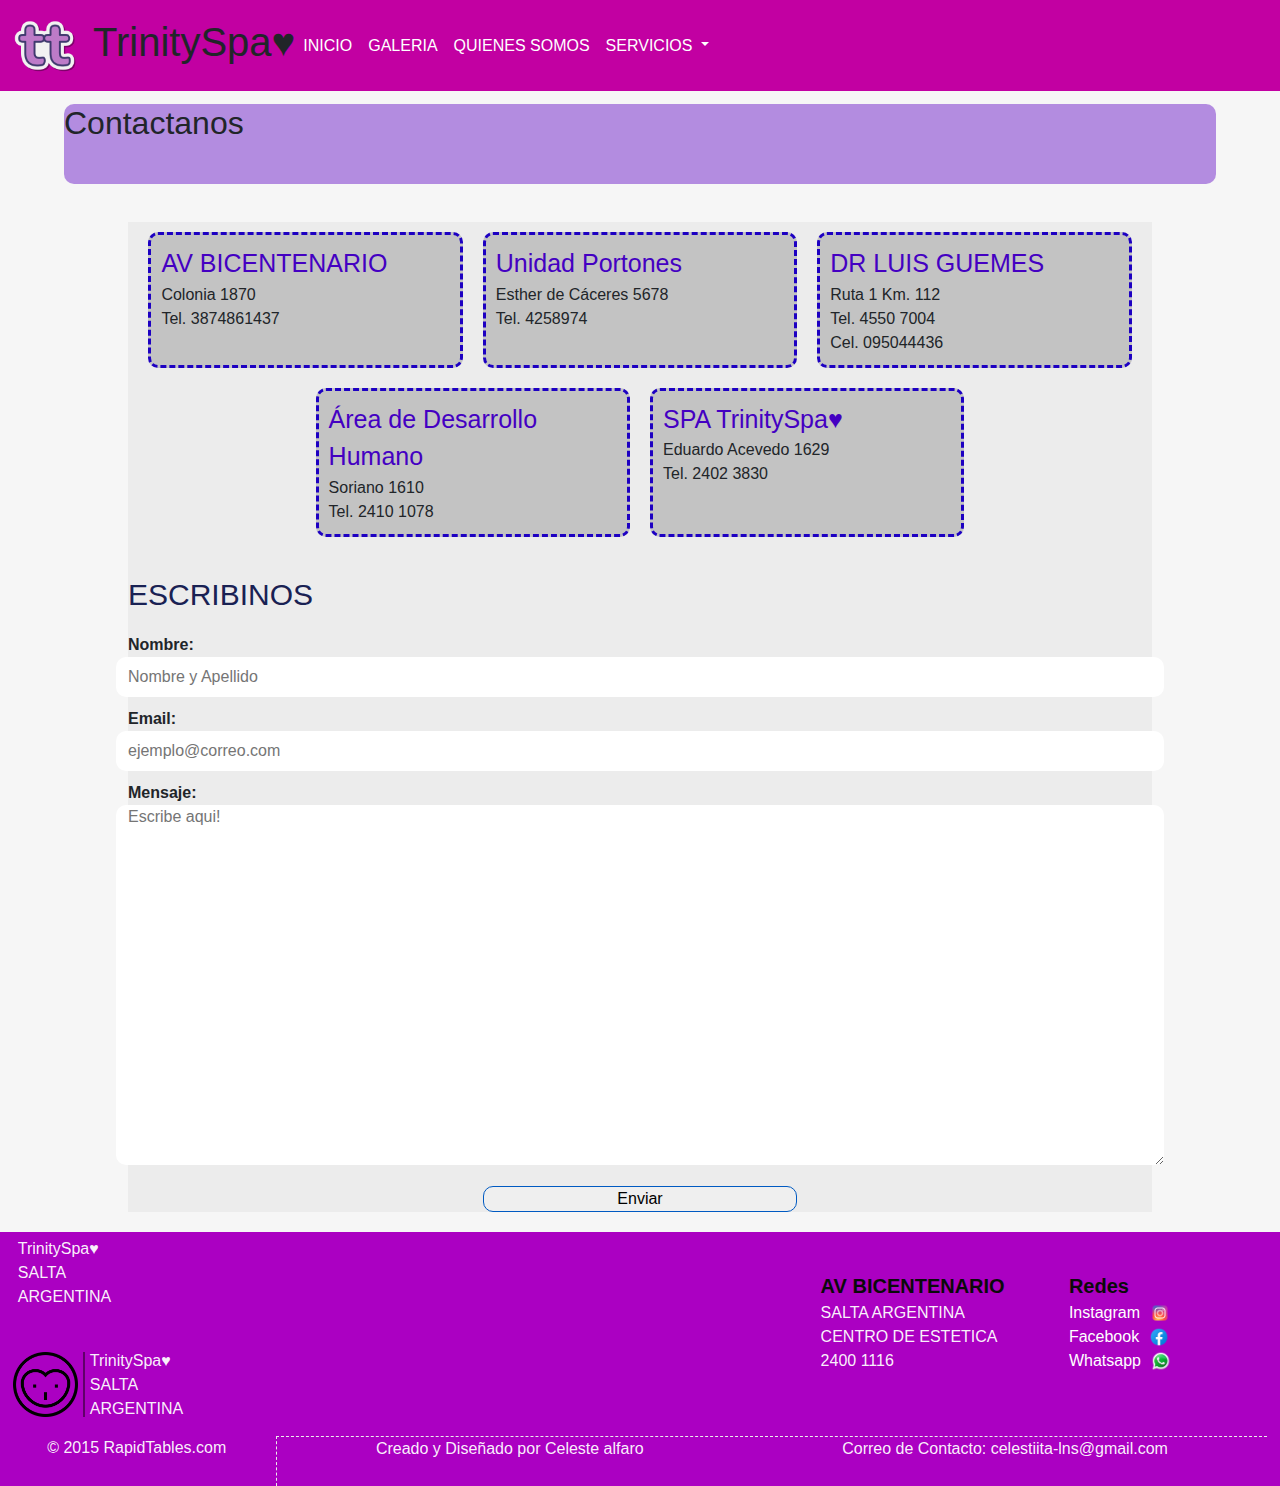
<file: TerceraPreEntrega-celestealfaro/rutes/contacto.html>
<!DOCTYPE html>
<html lang="en">
<head>
    <meta charset="UTF-8">
    <meta http-equiv="X-UA-Compatible" content="IE=edge">
    <meta name="viewport" content="width=device-width, initial-scale=1.0">
    <link rel="stylesheet" href="./../boostrap/css/bootstrap.min.css">
    <link rel="stylesheet" href="./../css/styles.css">
    <title>TrinitySpa♥</title>
    <meta name="description" content="Infor.">
    <meta name="keywords" content="Club spa">
</head>
<body>
    <header>
        <nav class="navbar navbar-expand-lg" style="background-color: #c200a2">
          <div class="container-fluid">
            <a class="navbar-brand" href="./../index.html"
              ><img
                src="./../img/icons8-minúsculas-2-100.png"
                alt="Logo "
                class="navimage"
            /></a>
            <h1>TrinitySpa♥</h1>
            <button
              class="navbar-toggler"
              type="button"
              data-bs-toggle="collapse"
              data-bs-target="#navbarSupportedContent"
              aria-controls="navbarSupportedContent"
              aria-expanded="false"
              aria-label="Toggle navigation"
            >
              <span class="navbar-toggler-icon"></span>
            </button>
            <div class="collapse navbar-collapse" id="navbarSupportedContent">
              <ul class="navbar-nav me-auto mb-2 mb-lg-0">
                <li class="nav-item">
                  <a class="nav-link" aria-current="page" href="./../index.html"
                    >INICIO</a
                  >
                </li>
                <li class="nav-item">
                  <a class="nav-link" href="./../rutes/galeria.html"
                    >GALERIA</a
                  >
                </li>
                <li class="nav-item">
                  <a class="nav-link" href="./../rutes/quienes somos.html"
                    >QUIENES SOMOS</a
                  >
                </li>
                <li class="nav-item dropdown">
                  <a
                    class="nav-link dropdown-toggle"
                    href="#"
                    role="button"
                    data-bs-toggle="dropdown"
                    aria-expanded="false"
                  >
                    SERVICIOS
                  </a>
                  <ul class="dropdown-menu" style="background-color: #ab00c2">
                    <li>
                      <a
                        class="dropdown-item"
                        href="./../rutes/servicios.html"
                        >NUESTROS SERVICIOS</a
                      >
                    </li>
                    <li>
                      <a
                        class="dropdown-item"
                        href="./../rutes/contacto.html"
                        >CONTACTANOS</a
                      >
                    </li>
                  </ul>
                </li>
               
              </ul>
            </div>
          </div>
        </nav>
      </header>
      <div class="titulo"><h2>Contactanos</h2></div>
    <main>
      <section class="contacto">
        <div class="telefonos">
          <div class="row">
            <div class="col-lg-4 col-md-6 col-xs-12">
              <span>AV BICENTENARIO</span><br />
              Colonia 1870 <br />
              Tel. 3874861437
            </div>
            <div class="col-lg-4 col-md-6 col-xs-12">
              <span>Unidad Portones</span><br />
              Esther de Cáceres 5678 <br />
              Tel. 4258974
            </div>
            <div class="col-lg-4 col-md-6 col-xs-12">
              <span>DR LUIS GUEMES</span> <br />
              Ruta 1 Km. 112 <br />
              Tel. 4550 7004 <br />
              Cel. 095044436
            </div>
            <div class="col-lg-4 col-md-6 col-xs-12">
              <span>Área de Desarrollo Humano</span> <br />
              Soriano 1610 <br />
              Tel. 2410 1078
            </div>
            <div class="col-lg-4 col-md-6 col-xs-12">
              <span>SPA TrinitySpa♥</span><br />
              Eduardo Acevedo 1629 <br />
              Tel. 2402 3830
            </div>
          </div>
        </div>
        <div class="nosotros"><h2>ESCRIBINOS</h2></div>
        <div class="contacto-box">
          <form>
            <div class="row">
              <label class="contactoLabel" for="nombre">Nombre:</label>
            <input
              type="text"
              class="contactoInput"
              placeholder="Nombre y Apellido"
              required
            />
            <label class="contactoLabel" for="email">Email:</label>
            <input
              type="text"
              class="contactoInput"
              placeholder="ejemplo@correo.com"
              required
            />
            <label class="contactoLabel" for="mensaje">Mensaje:</label>
            <textarea
              class="contactoTextarea"
              placeholder="Escribe aqui!"
              required
            ></textarea>
            <input class="contactoSubmit" type="submit" value="Enviar" />
          </form>
            </div>
            
        </div>
      </section>
    </main>
    <footer>
      <div class="footcontainer">
        <div class="acj">
          
          <p>TrinitySpa♥ <br />SALTA <br />ARGENTINA</p>
        </div>
        <div class="ymca">
          <img src="./../img/cotilla.png" alt="Logo de SPA" />
          <p>TrinitySpa♥<br />SALTA<br />ARGENTINA</p>
        </div>
        <div class="copyrights">
          <p>&copy; 2015 RapidTables.com</p>
        </div>
        <div class="footercontent">
          <div>
            <span>AV BICENTENARIO </span><br />SALTA ARGENTINA <br />
            CENTRO DE ESTETICA <br />
            2400 1116<br />
            <br />
          </div>
          
          
          <div>
            <ul style="list-style: none">
              <li><span>Redes</span></li>
              <li>
                <a
                  href= "https://www.facebook.com/geicelma/""
                  target= "_blank"
                  >Instagram<img
                    src="./../img/icons8-instagram-48.png"
                    alt="Logo de Instagram"
                /></a>
              </li>
              <li>
                <a
                  href="https://www.facebook.com/geicelma/"
                  target="_blank"
                  >Facebook<img
                    src="./../img/icons8-facebook-rodeado-de-círculo-48.png"
                    alt="Logo de Facebook"
                /></a>
              </li>
              <li>
                <a
                  href="https://wa.me/598093953642/?text=Quisiera%20consultar%20sobre%20los%20precios%20de%20los%20planes"
                  target="_blank"
                  >Whatsapp<img
                    src="./../img/icons8-whatsapp-94.png"
                    alt="Logo de Whatsapp"
                /></a>
              </li>
            </ul>
            <br />
          </div>
        </div>
        <div class="creator">
          <div><p>Creado y Diseñado por Celeste alfaro</p></div>
          <div><p>Correo de Contacto: celestiita-lns@gmail.com</p></div>
        </div>
      </div>
    </footer>
  
  
    
    <script
      src="./../boostrap/js/bootstrap.bundle.min.js"
    ></script>
  </body>
</html>
</file>
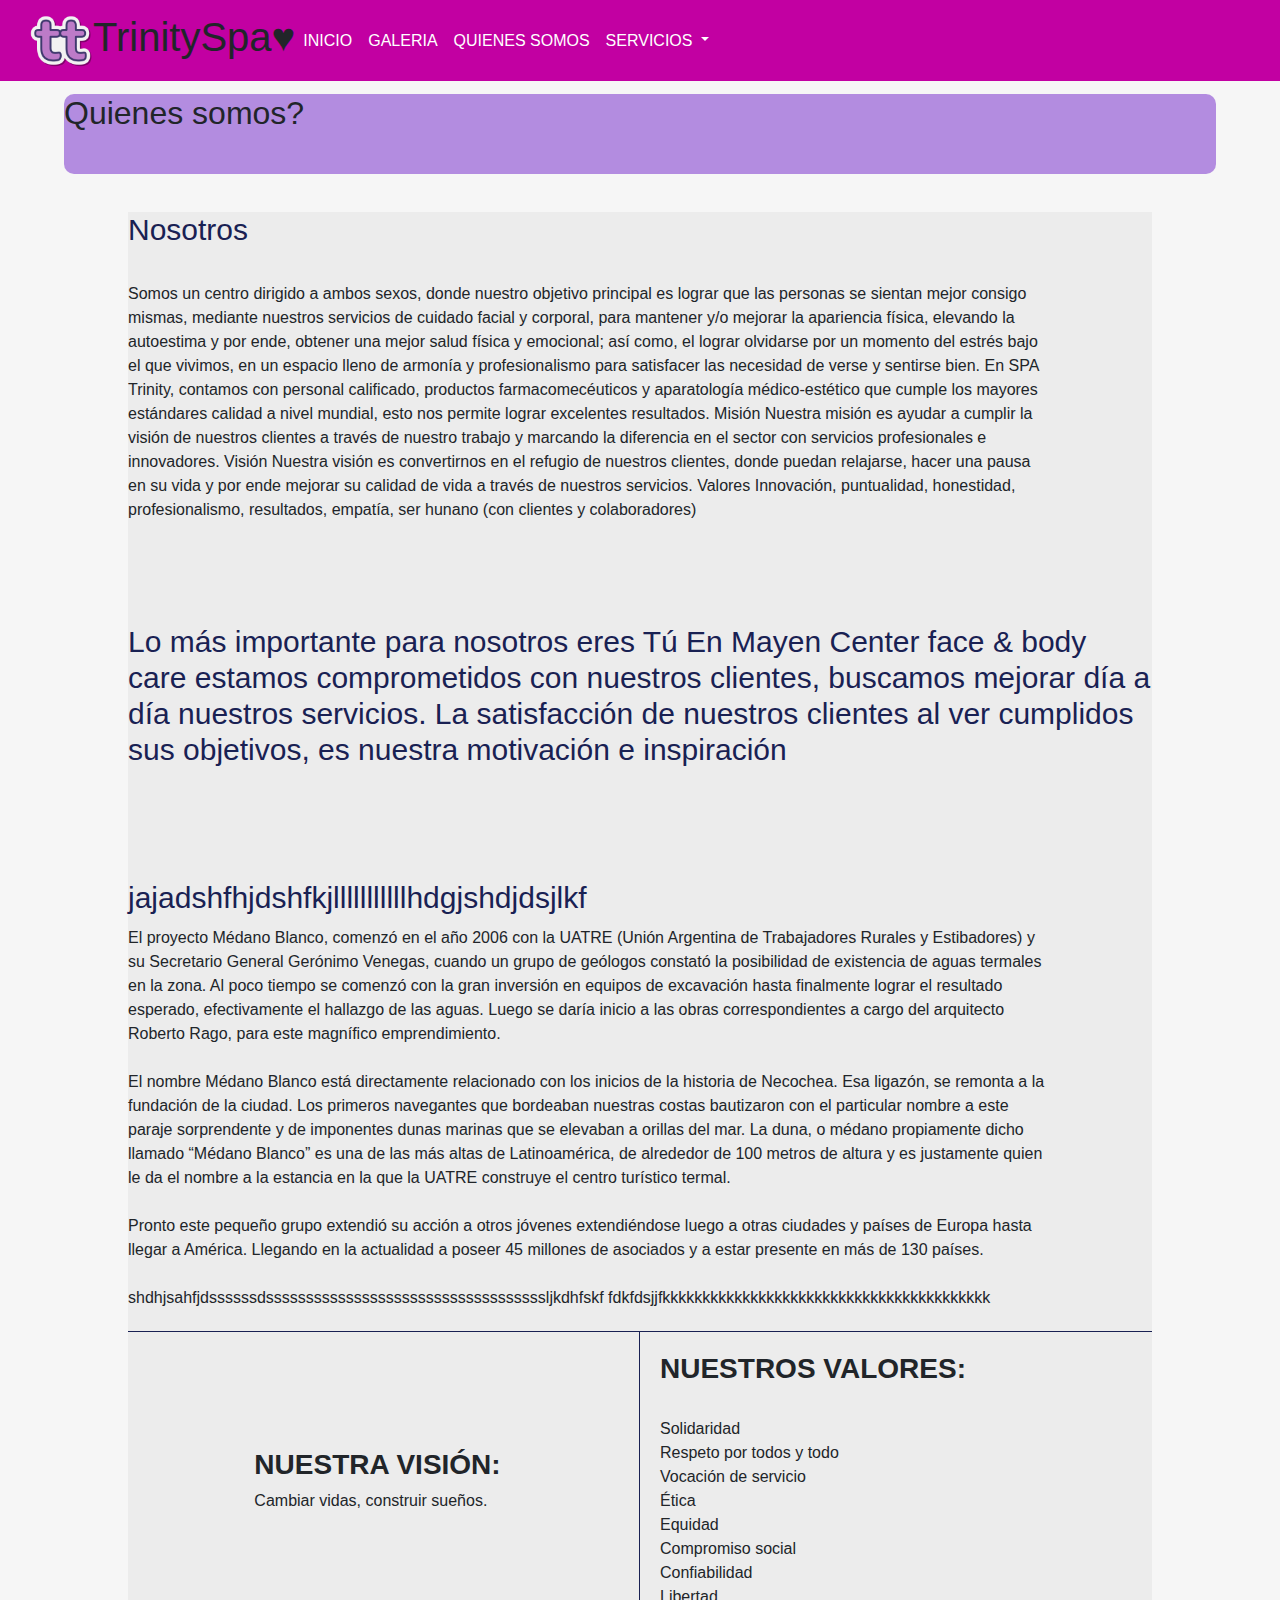
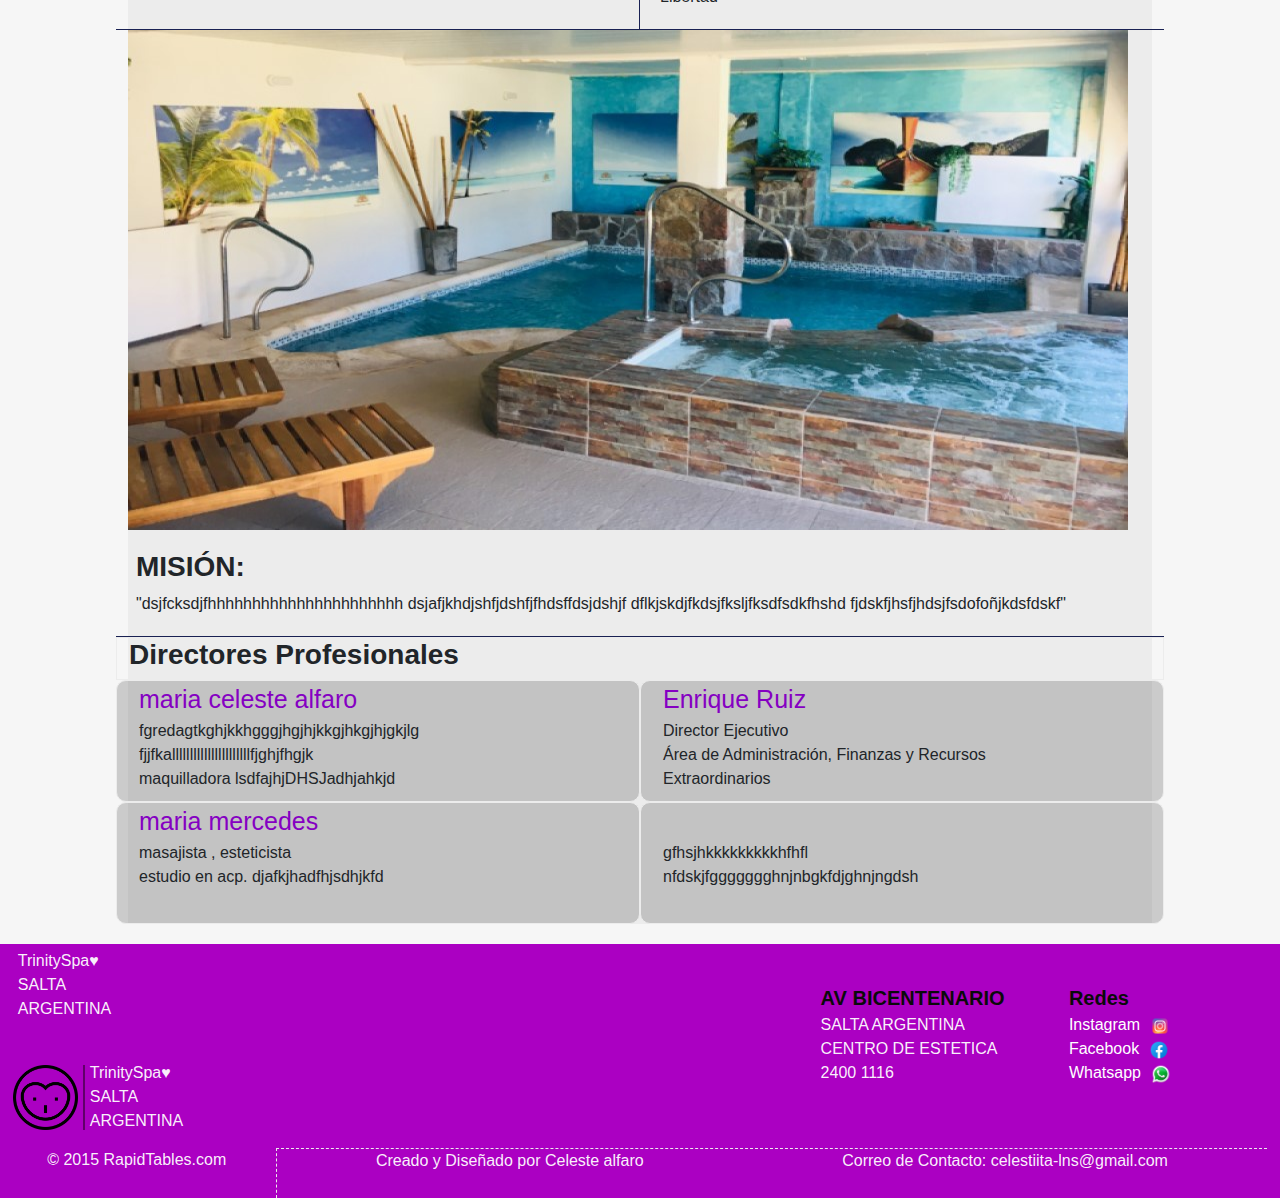
<file: TerceraPreEntrega-celestealfaro/rutes/quienes somos.html>
<!DOCTYPE html>
<html lang="en">
  <head>
    <meta charset="UTF-8" />
    <meta http-equiv="X-UA-Compatible" content="IE=edge" />
    <meta name="viewport" content="width=device-width, initial-scale=1.0" />
    <link rel="stylesheet" href="./../boostrap/css/bootstrap.min.css" />
    <link rel="stylesheet" href="./../css/styles.css" />
    
    <title>TrinitySpa♥</title>
    <meta name="keywords" content="centro de spa" />
    
  </head>
  <body>
    <header>
      <nav class="navbar navbar-expand-lg" style="background-color: #c200a2">
        <div class="container-fluid">
          <a class="navbar-brand" href="./../index.html"
            ></a>
            <img
                src="./../img/icons8-minúsculas-2-100.png"
                alt="Logo "
                class="navimage"
            />
          <h1>TrinitySpa♥</h1>
          <button
            class="navbar-toggler"
            type="button"
            data-bs-toggle="collapse"
            data-bs-target="#navbarSupportedContent"
            aria-controls="navbarSupportedContent"
            aria-expanded="false"
            aria-label="Toggle navigation"
          >
            <span class="navbar-toggler-icon"></span>
          </button>
          <div class="collapse navbar-collapse" id="navbarSupportedContent">
            <ul class="navbar-nav me-auto mb-2 mb-lg-0">
              <li class="nav-item">
                <a class="nav-link" aria-current="page" href="./../index.html"
                  >INICIO</a
                >
              </li>
              <li class="nav-item">
                <a class="nav-link" href="./../rutes/galeria.html"
                  >GALERIA</a
                >
            </li>
            <li class="nav-item">
              <a class="nav-link" href="./../rutes/quienes somos.html"
                >QUIENES SOMOS</a
              >
            </li>
              <li class="nav-item dropdown">
                <a
                  class="nav-link dropdown-toggle"
                  href="#"
                  role="button"
                  data-bs-toggle="dropdown"
                  aria-expanded="false"
                >
                
               SERVICIOS
                </a>
                <ul class="dropdown-menu" style="background-color: #c200b2">
                  <li>
                    <a
                      class="dropdown-item"
                      href="./../rutes/servicios.html"
                      >Nuestros Servicios</a
                    >
                  </li>
                  <li>
                    <a
                      class="dropdown-item"
                      href="./../rutes/contacto.html"
                      >Contactanos</a
                    >
                  </li>
                </ul>
              </li>
              
        </div>
      </nav>
    </header>

    <div class="titulo"><h2>Quienes somos?</h2></div>
    <main>
      <section class="nosotros">
        <h2>Nosotros</h2>
        <br />

        <p>
          Somos un centro dirigido a ambos sexos, donde nuestro objetivo principal es lograr que las personas se sientan
mejor consigo mismas, mediante nuestros servicios de cuidado facial y corporal, para mantener y/o mejorar la
apariencia física, elevando la autoestima y por ende, obtener una mejor salud física y emocional; así como, el
lograr olvidarse por un momento del estrés bajo el que vivimos, en un espacio lleno de armonía y
profesionalismo para satisfacer las necesidad de verse y sentirse bien.
En SPA Trinity, contamos con personal calificado, productos farmacomecéuticos y aparatología médico-estético
que cumple los mayores estándares calidad a nivel mundial, esto nos permite lograr excelentes resultados.
Misión
Nuestra misión es ayudar a cumplir la visión de nuestros clientes a través de nuestro trabajo y marcando la
diferencia en el sector con servicios profesionales e innovadores.
Visión
Nuestra visión es convertirnos en el refugio de nuestros clientes, donde puedan relajarse, hacer una pausa en su
vida y por ende mejorar su calidad de vida a través de nuestros servicios.
Valores
Innovación, puntualidad, honestidad, profesionalismo, resultados, empatía, ser hunano (con clientes y
colaboradores)
        </p>

        <br /><br /><br />
        <h2>Lo más importante para nosotros eres Tú
          En Mayen Center face & body care estamos comprometidos con nuestros clientes, buscamos mejorar día a día nuestros servicios. La
          satisfacción de nuestros clientes al ver cumplidos sus objetivos, es nuestra motivación e inspiración
      </h2>
        

        <br /><br /><br />
        <h2>jajadshfhjdshfkjlllllllllllhdgjshdjdsjlkf</h2>
        <p>
          El proyecto Médano Blanco, comenzó en el año 2006 con la UATRE (Unión Argentina de Trabajadores Rurales y Estibadores) y su Secretario General Gerónimo Venegas,
           cuando un grupo de geólogos constató la posibilidad de existencia de aguas termales en la zona.
          Al poco tiempo se comenzó con la gran inversión en equipos de excavación hasta finalmente lograr el resultado esperado, efectivamente el hallazgo de las aguas.
          Luego se daría inicio a las obras correspondientes a cargo del arquitecto Roberto Rago, para este magnífico emprendimiento.

          <br /><br />
          El nombre Médano Blanco está directamente relacionado con los inicios de la historia de Necochea. 
          Esa ligazón, se remonta a la fundación de la ciudad. Los primeros navegantes que bordeaban nuestras costas bautizaron con el particular nombre a este paraje
           sorprendente y de imponentes dunas marinas que se elevaban a orillas del mar.
          La duna, o médano propiamente dicho llamado “Médano Blanco” es una de las más altas de Latinoamérica, 
          de alrededor de 100 metros de altura y es justamente quien le da el nombre a la estancia en la que la UATRE 
           construye el centro turístico termal.
          <br /><br />
          Pronto este pequeño grupo extendió su acción a otros jóvenes
          extendiéndose luego a otras ciudades y países de Europa hasta llegar a
          América. Llegando en la actualidad a poseer 45 millones de asociados y
          a estar presente en más de 130 países.
          <br /><br />
          shdhjsahfjdssssssdsssssssssssssssssssssssssssssssssssljkdhfskf
          fdkfdsjjfkkkkkkkkkkkkkkkkkkkkkkkkkkkkkkkkkkkkkkkkk
         </p>
        <div class="nosotroscontainer">
          <div class="row">
            <div class="vision col-lg-6 col-md-12">
              <h3 class="bold">NUESTRA VISIÓN:</h3>
              Cambiar vidas, construir sueños.
            </div>
            <div class="valores col-lg-6 col-md-12">
              <h3 class="bold">NUESTROS VALORES:</h3>
              <br />
              Solidaridad <br />
              Respeto por todos y todo<br />
              Vocación de servicio<br />
              Ética<br />
              Equidad<br />
              Compromiso social<br />
              Confiabilidad<br />
              Libertad
            </div>
          </div>
          <img src="./../img/climatizada_inicio.jpg" height="500" width="1000">
          <div class="row">
            <div class="mision col-lg-12">
              <h3 class="bold">MISIÓN:</h3>
              "dsjfcksdjfhhhhhhhhhhhhhhhhhhhhhh
              dsjafjkhdjshfjdshfjfhdsffdsjdshjf
              dflkjskdjfkdsjfksljfksdfsdkfhshd
              fjdskfjhsfjhdsjfsdofoñjkdsfdskf"
            </div>
          </div>

          <div class="directores">
            <div class="row">
              <div class="col-lg-12">
                <h3 class="bold">Directores Profesionales</h3>
              </div>
            </div>
            <div class="row">
              <div class="col-lg-6 hijo">
                <p>
                  <span>maria celeste alfaro</span> <br />
                  fgredagtkghjkkhgggjhgjhjkkgjhkgjhjgkjlg<br />
                  fjjfkallllllllllllllllllllllfjghjfhgjk<br />
                  maquilladora lsdfajhjDHSJadhjahkjd
                </p>
              </div>
              <div class="col-lg-6 hijo">
                <p>
                  <span>Enrique Ruiz</span> <br />
                  Director Ejecutivo <br />
                  Área de Administración, Finanzas y Recursos Extraordinarios
                </p>
              </div>
            </div>
            <div class="row">
              <div class="col-lg-6 hijo">
                <p>
                  <span>maria mercedes</span> <br />
                  masajista , esteticista <br />
                  estudio en acp. djafkjhadfhjsdhjkfd
                </p>
              </div>

              <div class="col-lg-6 hijo">
                <p>
                  <span></span> <br />
                  gfhsjhkkkkkkkkkhfhfl <br />
                  nfdskjfggggggghnjnbgkfdjghnjngdsh
                </p>
              </div>
            </div>
            
          </div>
        </div>
      </section>
    </main>

    <footer>
      <div class="footcontainer">
        <div class="acj">
          
          <p>TrinitySpa♥ <br />SALTA <br />ARGENTINA</p>
        </div>
        <div class="ymca">
          <img src="./../img/cotilla.png" alt="Logo de SPA" />
          <p>TrinitySpa♥<br />SALTA<br />ARGENTINA</p>
        </div>
        <div class="copyrights">
          <p>&copy; 2015 RapidTables.com</p>
        </div>
        <div class="footercontent">
          <div>
            <span>AV BICENTENARIO </span><br />SALTA ARGENTINA <br />
            CENTRO DE ESTETICA <br />
            2400 1116<br />
            <br />
          </div>
          
          
          <div>
            <ul style="list-style: none">
              <li><span>Redes</span></li>
              <li>
                <a
                  href= "https://www.facebook.com/geicelma/""
                  target= "_blank"
                  >Instagram<img
                    src="./../img/icons8-instagram-48.png"
                    alt="Logo de Instagram"
                /></a>
              </li>
              <li>
                <a
                  href="https://www.facebook.com/geicelma/"
                  target="_blank"
                  >Facebook<img
                    src="./../img/icons8-facebook-rodeado-de-círculo-48.png"
                    alt="Logo de Facebook"
                /></a>
              </li>
              <li>
                <a
                  href="https://wa.me/598093953642/?text=Quisiera%20consultar%20sobre%20los%20precios%20de%20los%20planes"
                  target="_blank"
                  >Whatsapp<img
                    src="./../img/icons8-whatsapp-94.png"
                    alt="Logo de Whatsapp"
                /></a>
              </li>
            </ul>
            <br />
          </div>
        </div>
        <div class="creator">
          <div><p>Creado y Diseñado por Celeste alfaro</p></div>
          <div><p>Correo de Contacto: celestiita-lns@gmail.com</p></div>
        </div>
      </div>
    </footer>
    </body>
    <script
      src="./../boostrap/js/bootstrap.bundle.min.js"
      integrity="sha384-u1OknCvxWvY5kfmNBILK2hRnQC3Pr17a+RTT6rIHI7NnikvbZlHgTPOOmMi466C8"
      crossorigin="anonymous"
    ></script>
</html>
</file>
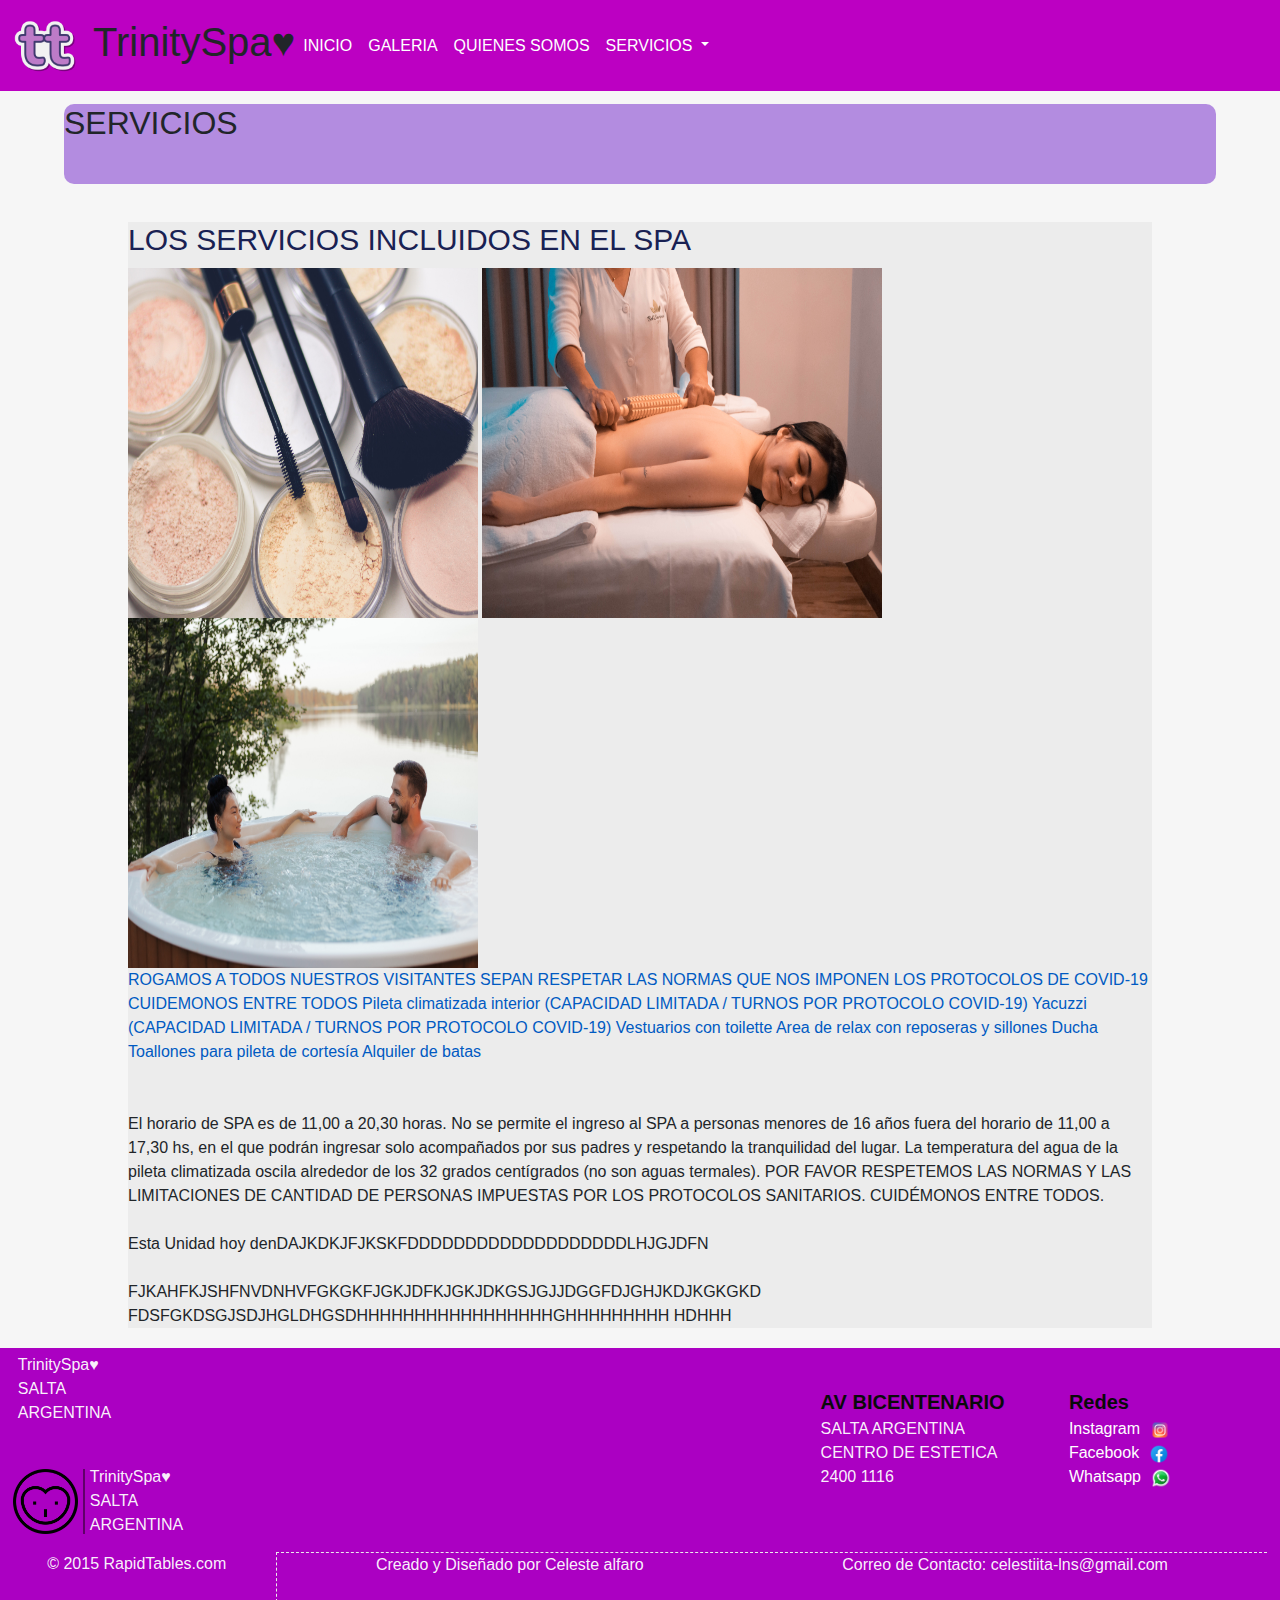
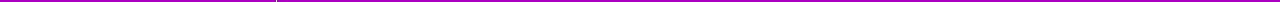
<file: TerceraPreEntrega-celestealfaro/rutes/servicios.html>
<!DOCTYPE html>
<html lang="en">
  <head>
    <meta charset="UTF-8" />
    <meta http-equiv="X-UA-Compatible" content="IE=edge" />
    <meta name="viewport" content="width=device-width, initial-scale=1.0" />
    <link rel="stylesheet" href="./../boostrap/css/bootstrap.min.css" />
    <link rel="stylesheet" href="./../css/styles.css" />
    <link
      rel="shortcut icon"
      href="servicios.html"
      type="image/x-icon"
    />
    <title>TrinitySpa♥</title>
    <meta
      name="description"
      content="PROMOCIONES DEL MES"
    />
    <meta name="keywords" content="Club deportivo" />
  </head>
  <body>
    <header>
      <nav class="navbar navbar-expand-lg" style="background-color: #bc00c2">
        <div class="container-fluid">
          <a class="navbar-brand" href="./../index.html"
            ><img
              src="./../img/icons8-minúsculas-2-100.png"
              alt="Logo"
              class="navimage"
          /></a>
          <h1>TrinitySpa♥</h1>
          <button
            class="navbar-toggler"
            type="button"
            data-bs-toggle="collapse"
            data-bs-target="#navbarSupportedContent"
            aria-controls="navbarSupportedContent"
            aria-expanded="false"
            aria-label="Toggle navigation"
          >
            <span class="navbar-toggler-icon"></span>
          </button>
          <div class="collapse navbar-collapse" id="navbarSupportedContent">
            <ul class="navbar-nav me-auto mb-2 mb-lg-0">
              <li class="nav-item">
                <a class="nav-link" aria-current="page" href="./../index.html"
                  >INICIO</a
                >
              </li>
              <li class="nav-item">
                <a class="nav-link" href="./../rutes/galeria.html"
                  >GALERIA</a
                >
              
              <li class="nav-item">
                <a class="nav-link" href="./../rutes/quienes somos.html"
                  >QUIENES SOMOS</a
                >
              </li>
              <li class="nav-item dropdown">
                <a
                  class="nav-link dropdown-toggle"
                  href="#"
                  role="button"
                  data-bs-toggle="dropdown"
                  aria-expanded="false"
                >
                  SERVICIOS
                </a>
              </a>
              <ul class="dropdown-menu" style="background-color: #ab00c2">
                <li>
                  <a
                    class="dropdown-item"
                    href="./../rutes/servicios.html"
                    >NUESTROS SERVICIOS</a
                  >
                </li>
                <li>
                  <a
                    class="dropdown-item"
                    href="./../rutes/contacto.html"
                    >CONTACTANOS</a
                  >
                <ul class="dropdown-menu" style="background-color: #c200c2">
                 
          </div>
        </div>
      </nav>
    </header>
    <div class="titulo"><h2>SERVICIOS</h2></div>
    <main>
      <section class="unidadportones">
        <div class="nosotros">
          <h2>LOS SERVICIOS INCLUIDOS EN EL SPA</h2>
          <p>
            <img src="./../img/maquillaje2.jpg" alt="" height="350" width="350">
            <img src="./../img/masajes.jpg" alt="" height="350" width="400">
            <img src="./../img/spapareja.jpg" alt="" height="350" width="350">
            <div>
            <span
              >ROGAMOS A TODOS NUESTROS VISITANTES SEPAN RESPETAR LAS NORMAS QUE NOS IMPONEN LOS PROTOCOLOS DE COVID-19
              CUIDEMONOS ENTRE TODOS
              Pileta climatizada interior (CAPACIDAD LIMITADA / TURNOS POR PROTOCOLO COVID-19)
              Yacuzzi (CAPACIDAD LIMITADA / TURNOS POR PROTOCOLO COVID-19)
              Vestuarios con toilette
              Area de relax con reposeras y sillones
              Ducha
              Toallones para pileta de cortesía
              Alquiler de batas </span
            ></div><br /><br />
            El horario de SPA es de 11,00 a 20,30 horas. No se permite el ingreso al SPA a personas menores de 16 años fuera del horario de 11,00 
            a 17,30 hs, en el que podrán ingresar solo acompañados por sus padres y respetando la tranquilidad del lugar. La temperatura del agua de 
            la pileta climatizada oscila alrededor de los 32 grados centígrados (no son aguas termales).
           
 
            POR FAVOR RESPETEMOS LAS NORMAS Y LAS LIMITACIONES DE CANTIDAD DE PERSONAS IMPUESTAS POR LOS PROTOCOLOS SANITARIOS. 
            CUIDÉMONOS ENTRE TODOS.
            <br /><br />

            Esta Unidad hoy denDAJKDKJFJKSKFDDDDDDDDDDDDDDDDDDDLHJGJDFN
            <br /><br />

            FJKAHFKJSHFNVDNHVFGKGKFJGKJDFKJGKJDKGSJGJJDGGFDJGHJKDJKGKGKD
            FDSFGKDSGJSDJHGLDHGSDHHHHHHHHHHHHHHHHHGHHHHHHHHH
            HDHHH
          </p>
        </div>
      </section>
    </main>
    <footer>
      <div class="footcontainer">
        <div class="acj">
          
          <p>TrinitySpa♥ <br />SALTA <br />ARGENTINA</p>
        </div>
        <div class="ymca">
          <img src="./../img/cotilla.png" alt="Logo de SPA" />
          <p>TrinitySpa♥<br />SALTA<br />ARGENTINA</p>
        </div>
        <div class="copyrights">
          <p>&copy; 2015 RapidTables.com</p>
        </div>
        <div class="footercontent">
          <div>
            <span>AV BICENTENARIO </span><br />SALTA ARGENTINA <br />
            CENTRO DE ESTETICA <br />
            2400 1116<br />
            <br />
          </div>
          
          
          <div>
            <ul style="list-style: none">
              <li><span>Redes</span></li>
              <li>
                <a
                  href= "https://www.facebook.com/geicelma/""
                  target= "_blank"
                  >Instagram<img
                    src="./../img/icons8-instagram-48.png"
                    alt="Logo de Instagram"
                /></a>
              </li>
              <li>
                <a
                  href="https://www.facebook.com/geicelma/"
                  target="_blank"
                  >Facebook<img
                    src="./../img/icons8-facebook-rodeado-de-círculo-48.png"
                    alt="Logo de Facebook"
                /></a>
              </li>
              <li>
                <a
                  href="https://wa.me/598093953642/?text=Quisiera%20consultar%20sobre%20los%20precios%20de%20los%20planes"
                  target="_blank"
                  >Whatsapp<img
                    src="./../img/icons8-whatsapp-94.png"
                    alt="Logo de Whatsapp"
                /></a>
              </li>
            </ul>
            <br />
          </div>
        </div>
        <div class="creator">
          <div><p>Creado y Diseñado por Celeste alfaro</p></div>
          <div><p>Correo de Contacto: celestiita-lns@gmail.com</p></div>
        </div>
      </div>
    </footer>
    </body>
    <script
      src="./../boostrap/js/bootstrap.bundle.min.js"
      integrity="sha384-u1OknCvxWvY5kfmNBILK2hRnQC3Pr17a+RTT6rIHI7NnikvbZlHgTPOOmMi466C8"
      crossorigin="anonymous"
    ></script>
</html>
</file>
<file: TerceraPreEntrega-celestealfaro/css/styles.css>
body {
  font-family: Arial, Helvetica, sans-serif;
  font-size: 16px;
  background-color: #ececec77;
}

* {
  margin: 0px;
  padding: 0px;
  box-sizing: border-box;
}

.bold {
  font-weight: bolder;
}

.hijo {
  border-radius: 10px;
}
.hijo img {
  width: 100%;
  border-radius: 10px;
  height: 100%;
  overflow: hidden;
}

.artigassect .nosotros h3 {
  margin-top: 4%;
}
.artigassect .videoartigas {
  display: flex;
  justify-content: center;
  padding: 2%;
  width: 100%;
  margin: 2%;
}

.navimage {
  height: 65px;
}

.navbar a {
  color: white;
}

.nav-linkhover {
  color: #ff1e47;
}

footer {
  background-color: #ab00c2;
  width: 100%;
  height: auto;
  display: flex;
  align-items: center;
}
footer .footcontainer {
  margin: auto;
  width: 98%;
  height: 70%;
  display: grid;
  -moz-column-gap: 15px;
       column-gap: 15px;
  grid-template-columns: 1fr 4fr;
  grid-template-rows: 1fr 1fr 0.1fr;
  grid-template-areas: "logoacj footercontent" "logoymca footercontent" "copyrights creator";
}
footer .footcontainer span {
  color: rgb(10, 10, 10);
  font-weight: 700;
  font-size: 20px;
}
footer .footcontainer .creator {
  grid-area: creator;
  color: rgba(255, 255, 255, 0.952);
  display: flex;
  justify-content: space-around;
  border-top: #ececec 1px dashed;
  border-left: #ececec 1px dashed;
  height: 50px;
}
footer .footcontainer .acj {
  margin-bottom: 20px;
  grid-area: logoacj;
  display: flex;
  align-items: center;
}
footer .footcontainer .ymca {
  grid-area: logoymca;
  display: flex;
  align-items: center;
}
footer .footcontainer .copyrights {
  grid-area: copyrights;
  color: rgba(255, 255, 255, 0.952);
  text-align: center;
}
footer .footcontainer .footercontent {
  display: flex;
  grid-area: footercontent;
  color: rgba(255, 255, 255, 0.952);
  flex-direction: row;
  flex-wrap: wrap;
  gap: 50px;
  align-items: center;
  justify-content: flex-end;
}
footer .footcontainer .footercontent ul {
  margin: 0px;
  padding: 0%;
}
footer .footcontainer .footercontent li img {
  margin-left: 10px;
  width: 20px;
}
footer .footcontainer .footercontent div {
  height: 1fr;
  width: 20%;
}
footer .footcontainer .footercontent div a {
  color: #fff;
  text-decoration: none;
}
footer .footcontainer .acj {
  display: flex;
  color: rgba(255, 255, 255, 0.952);
  margin-bottom: 20px;
  grid-area: logoacj;
  display: flex;
  align-items: center;
}
footer .footcontainer .acj p {
  margin: 5px;
}
footer .footcontainer .acj img {
  height: 65px;
  border-right: 2px solid rgb(0, 49, 105);
}
footer .footcontainer .ymca {
  display: flex;
  color: rgba(255, 255, 255, 0.952);
  grid-area: logoymca;
  display: flex;
  align-items: center;
}
footer .footcontainer .ymca p {
  margin: 5px;
}
footer .footcontainer .ymca img {
  height: 65px;
  border-right: 2px solid rgb(96, 0, 105);
}
footer .footcontainer .acj img {
  padding: 0 8px 0 8px;
}
footer .footcontainer .ymca img {
  padding-right: 5px;
}

.titulo {
  margin: 1% auto 3% auto;
  border-radius: 10px;
  width: 90%;
  height: 80px;
  background-color: #5b00c26e;
}
.titulo h1 {
  position: relative;
  top: 20px;
  right: -30px;
  color: white;
  font-size: 30px;
  font-weight: 700;
  width: 50%;
  margin: 0%;
  display: inline;
}

.tituloartigas {
  margin: 1% auto 3% auto;
  border-radius: 10px;
  width: 90%;
  height: 80px;
  background-color: rgb(152, 188, 17);
}
.tituloartigas h1 {
  position: relative;
  top: 20px;
  right: -30px;
  color: white;
  font-size: 30px;
  font-weight: 700;
  width: 50%;
  margin: 0%;
  display: inline;
}

main {
  width: 80%;
  height: auto;
  margin: 0px auto;
  margin-top: 10px;
  margin-bottom: 20px;
  background-color: #ececec;
}
main .gridhome {
  width: 100%;
  height: 100%;
  display: grid;
  gap: 10px;
  grid-template-columns: 1fr 1fr;
  grid-template-rows: auto auto auto auto auto;
  grid-template-areas: "plan plan" "horarios horarios" "unite fundacion" "aporte fundacion" "trabaja iuacj"; ;
}
main .gridhome .plan {
  grid-area: plan;
  height: auto;
}
main .gridhome .horarios {
  grid-area: horarios;
  background-color: #192153;
  height: auto;
  text-align: center;
  overflow: auto;
  display: block;
}
main .gridhome .horarios .horarioslista {
  display: flex;
  list-style: none;
  justify-content: space-around;
  margin-top: auto;
  position: relative;
  top: 15px;
  left: -15px;
  flex-wrap: wrap;
}
main .gridhome .horarios .horarioslista a {
  color: #aeedff;
  text-decoration: none;
  font-size: 14px;
  font-weight: 400;
}
main .gridhome .horarios .horarioslista a span {
  color: white;
  font-weight: bolder;
}
main .gridhome .horarios img {
  width: 70px;
  height: auto;
  display: inline;
}
main .gridhome .unite {
  grid-area: unite;
  height: auto;
  background-image: url(./../img/nuestrospa.jpg);
  display: flex;
  align-items: center;
  justify-content: space-between;
  background-color: #848588de;
  color: rgba(255, 255, 255, 0.63);
  padding: 30px 20px;
  font-size: 14px;
}
main .gridhome .unite span {
  font-weight: 900;
  font-size: 28px;
}
main .gridhome .unite a {
  transition: 0.5s;
  text-decoration: none;
  color: #192153;
  display: inline-block;
  font-size: 20px;
  padding: 5px 15px;
  margin: 10px;
  background-color: #baaeff77;
  border-radius: 15px;
  font-weight: 700;
}
main .gridhome .unite a:hover {
  text-decoration: none;
  color: #192153;
  display: inline-block;
  font-size: 30px;
  padding: 5px 15px;
  margin: 0px;
  background-color: #b3aeff;
  border-radius: 15px;
  font-weight: 700;
}
main .gridhome .fundacion {
  grid-area: fundacion;
  height: auto;
}
main .gridhome .aporte {
  grid-area: aporte;
  height: auto;
}
main .gridhome .trabaja {
  grid-area: trabaja;
  height: auto;
}
main .gridhome .iuacj {
  grid-area: iuacj;
  height: auto;
}

.nosotros p {
  text-align: left;
  margin: auto;
  width: 90%;
  margin: 0%;
}
.nosotros h2 {
  margin-top: 30px;
  color: #192153;
  font-size: 30px;
  margin-bottom: 10px;
}
.nosotros .nosotroscontainer {
  margin-top: 2%;
  border-top: #192153 solid 1px;
}
.nosotros .nosotroscontainer .vision {
  padding: 20px;
  display: flex;
  border-right: #192153 solid 1px;
  border-bottom: #192153 solid 1px;
  flex-wrap: wrap;
  flex-direction: column;
  align-content: center;
  justify-content: center;
}
.nosotros .nosotroscontainer .valores {
  padding: 20px;
  display: flex;
  border-bottom: #192153 solid 1px;
  flex-wrap: wrap;
  flex-direction: column;
  align-content: flex-start;
}
.nosotros .nosotroscontainer .mision {
  padding: 20px;
  display: flex;
  border-bottom: #192153 solid 1px;
  flex-wrap: wrap;
  flex-direction: column;
  align-content: flex-start;
}
.nosotros .nosotroscontainer .mision h4 {
  text-align: center;
}
.nosotros .nosotroscontainer .directores .row .hijo {
  background-color: rgba(0, 0, 0, 0.172);
}
.nosotros .nosotroscontainer .directores .row div {
  border: #ececec solid 1px;
}
.nosotros .nosotroscontainer .directores .row div p {
  min-height: 120px;
  padding: 0px 10px;
}
.nosotros .nosotroscontainer .directores .row div h4 {
  text-align: center;
  color: #192153;
  font-size: 30px;
  margin: 1% 0%;
}
.nosotros .nosotroscontainer .directores .row div span {
  color: #8500c2;
  font-size: 25px;
}

.telefonos .row {
  justify-content: center;
}
.telefonos .row div {
  background-color: rgba(0, 0, 0, 0.172);
  max-width: 30%;
  padding: 10px;
  border-radius: 10px;
  margin: 10px 10px;
  border: dashed 3px #1d00c2;
}
.telefonos .row div span {
  color: #4400c2;
  font-size: 25px;
}

.contacto-box .row {
  justify-content: center;
}
.contacto-box .row input[type=text] {
  font-size: 1rem;
  font-weight: 100;
  font-family: Arial, Helvetica, sans-serif;
  border-radius: 10px;
  border: none;
  height: 40px;
}
.contacto-box .row input[type=submit] {
  font-size: 1rem;
  font-weight: 100;
  font-family: Arial, Helvetica, sans-serif;
  border-radius: 10px;
  border: none;
  width: 30%;
  border: #005ac2 1px solid;
  margin-top: 2%;
}
.contacto-box .row input[type=submit]:focus {
  background-color: #aaaaaa;
}
.contacto-box .row input[type=reset] {
  font-size: 1rem;
  font-weight: 100;
  font-family: Arial, Helvetica, sans-serif;
  border-radius: 10px;
  border: none;
}
.contacto-box .row input[type=button] {
  font-size: 1rem;
  font-weight: 100;
  font-family: Arial, Helvetica, sans-serif;
  border-radius: 10px;
  border: none;
}
.contacto-box .row textarea {
  font-size: 1rem;
  font-weight: 100;
  font-family: Arial, Helvetica, sans-serif;
  border-radius: 10px;
  border: none;
  height: 40vh;
}
.contacto-box .row label {
  font-size: 1rem;
  font-weight: 100;
  font-family: Arial, Helvetica, sans-serif;
  border-radius: 10px;
  border: none;
  margin-top: 10px;
  font-weight: 600;
}

.escuela .row span {
  color: #5b00c2;
}
.escuela .row div {
  border-bottom: 1px solid rgb(0, 49, 105);
  min-height: 300px;
}
.escuela .row div h2 {
  margin-top: 30px;
  color: #192153;
  font-size: 30px;
  margin-bottom: 10px;
}
.escuela .row .compa {
  border-right: 1px solid rgb(0, 49, 105);
}

.adhu {
  margin-bottom: 4%;
}
.adhu p span {
  color: #1d00c2;
}
.adhu ul {
  list-style-type: square;
  margin: auto;
  width: 90%;
}

.unidadportones .nosotros span {
  color: #005ac2;
}

.unidadcentro .nosotros span {
  color: #005ac2;
}
.unidadcentro .nosotros ul {
  position: relative;
  right: -70px;
  margin: 20px 0px;
}

@media screen and (max-width: 992px) {
  footer .footcontainer .creator {
    height: auto;
    display: flex;
    flex-wrap: wrap;
    flex-direction: row;
    border-left: none;
  }
  .vision {
    border-right: none;
  }
  .telefonos .row div {
    max-width: 43%;
  }
  .nosotros .nosotroscontainer .vision {
    border-right: none;
  }
  .escuela .row .compa {
    border-right: none;
  }
}
@media screen and (max-width: 768px) {
  .telefonos .row div {
    max-width: none;
  }
  main .gridhome {
    width: 100%;
    height: 100%;
    display: grid;
    gap: 10px;
    grid-template-columns: 1fr 1fr;
    grid-template-rows: auto auto auto auto auto auto;
    grid-template-areas: "plan plan" "horarios horarios" "unite unite" ;
  }
  footer .footcontainer {
    margin: auto;
    width: 98%;
    height: 70%;
    display: grid;
    grid-template-columns: 1fr;
    grid-template-rows: 0.5fr 0.5fr 2fr 0.1fr 0.1fr;
    grid-template-areas: "logoacj" "logoymca" "footercontent" "copyrights " "creator";
  }
  footer .footcontainer .footercontent {
    margin-top: 20px;
    display: block;
    grid-area: footercontent;
    color: rgba(255, 255, 255, 0.952);
    text-align: center;
  }
  footer .footcontainer .footercontent div {
    height: auto;
    width: auto;
  }
  footer .footcontainer .acj {
    margin-bottom: 0px;
  }

  
}/*# sourceMappingURL=styles.css.map */
</file>
